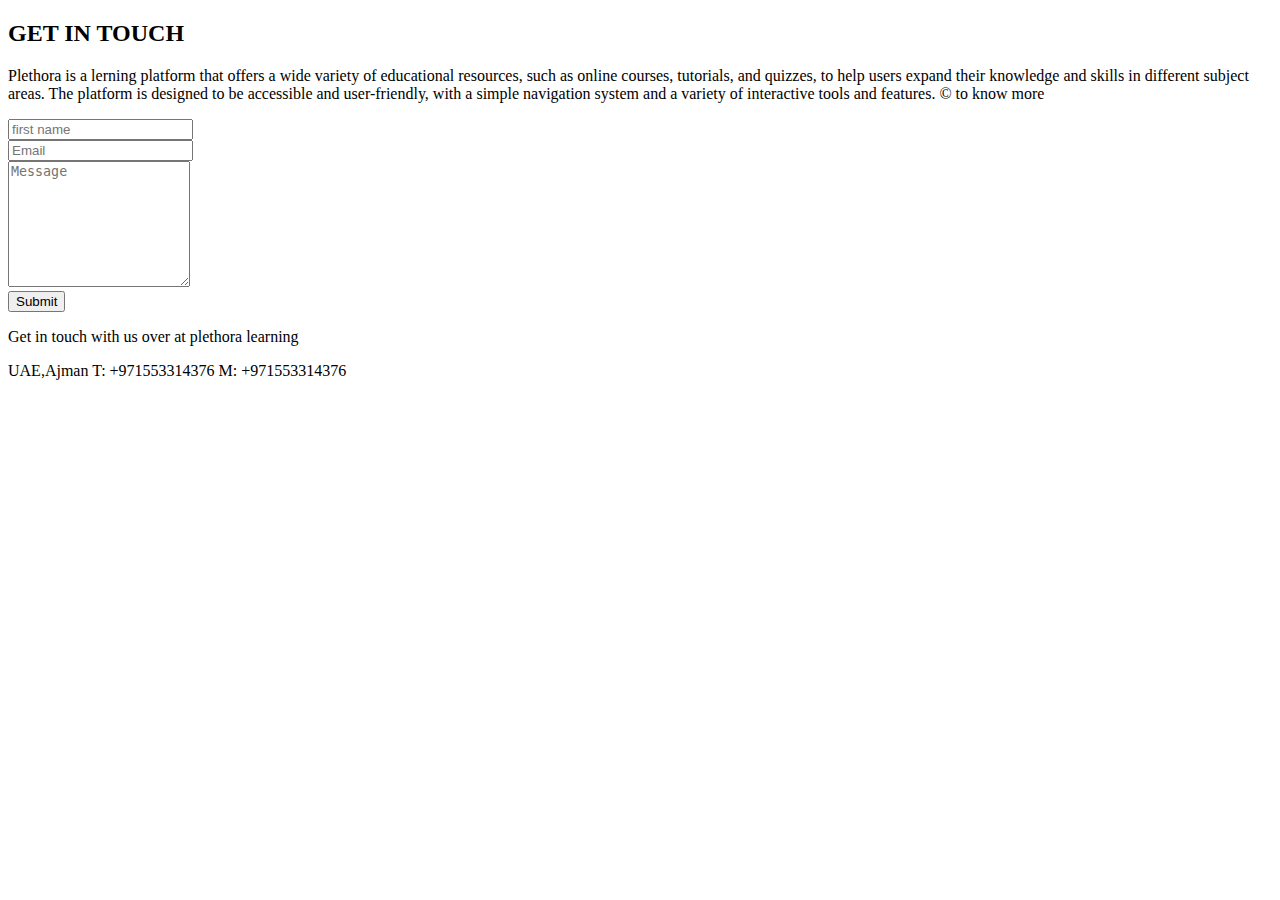
<file: contact.html>
<!DOCTYPE html>
<html>
<body>
<head>
  <section id="contact" class="contact sections">
    <div class="container">
        <div class="row">
            <div class="main_contact whitebackground">
                <div class="head_title text-center">
                    <h2>GET IN TOUCH</h2>
      <p>Plethora is a lerning platform that offers a wide variety of educational resources, such as online courses, tutorials, and quizzes, to help users expand their knowledge and skills in different subject areas. The platform is designed to be accessible and user-friendly, with a simple navigation system and a variety of interactive tools and features. © to know more</p>
                </div>
                <div class="contact_content">
                    <div class="col-md-6">
                        <div class="single_left_contact">
                            <form action="#" id="formid">

                                <div class="form-group">
                                    <input type="text" class="form-control" name="name" placeholder="first name" required="">
                                </div>

                                <div class="form-group">
                                    <input type="email" class="form-control" name="email" placeholder="Email" required="">
                                </div>


                                <div class="form-group">
                                    <textarea class="form-control" name="message" rows="8" placeholder="Message"></textarea>
                                </div>

                                <div class="center-content">
                                    <input type="submit" value="Submit" class="btn btn-default">
                                </div>
                            </form>
                        </div>
                    </div>
                    <div class="col-md-6">
                        <div class="single_right_contact">
                            <p>Get in touch with us over at plethora learning</p>

                            <div class="contact_address margin-top-40">
                                <span> UAE,Ajman</span>
                                <span class="margin-top-20">T: +971553314376</span> 
                                <span>M: +971553314376</span> 
                            </div>

                            <div class="contact_socail_bookmark">
                                <a href=""><i class="fa fa-facebook"></i></a>
                                <a href=""><i class="fa fa-twitter"></i></a>
                                <a href=""><i class="fa fa-google"></i></a>
                            </div>

                        </div>
                    </div>
                </div>
            </div>
        </div>
    </div>
</section>
</head>
</body>
</html>
</file>
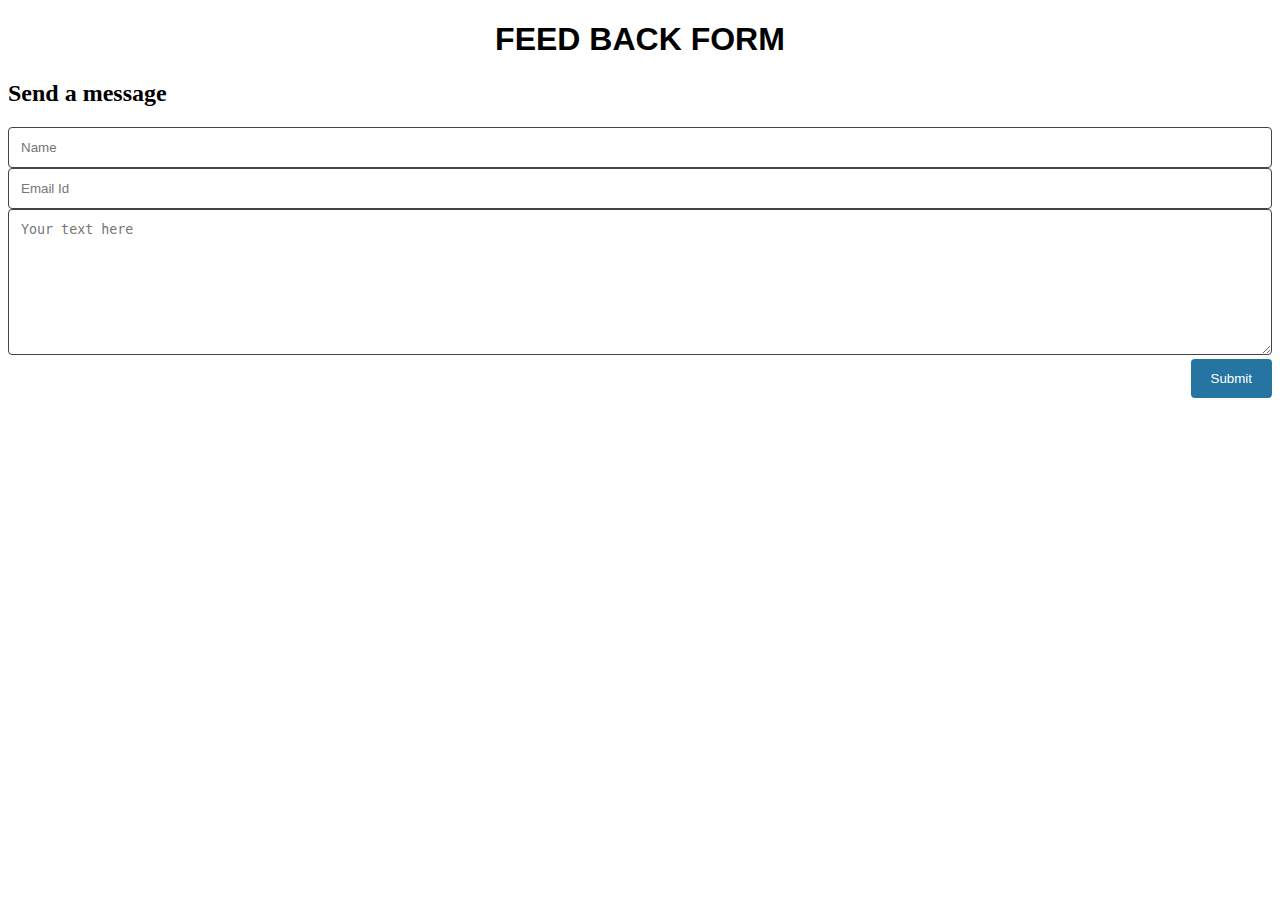
<file: feedback.html>
<!DOCTYPE html>    
<html>    
<head>    
<meta name="viewport" content="width=device-width, initial-scale=1"> 
<link rel="shortcut icon" type="image/png" href="img/favicon.png">   
<style>    
* {    
  box-sizing: border-box;    
}    
    
input[type=text], select, textarea {    
  width: 100%;    
  padding: 12px;    
  border: 1px solid rgb(70, 68, 68);    
  border-radius: 4px;    
  resize: vertical;    
}    
input[type=email], select, textarea {    
  width: 100%;    
  padding: 12px;    
  border: 1px solid rgb(70, 68, 68);    
  border-radius: 4px;    
  resize: vertical;    
}    
    
label {    
  padding: 12px 12px 12px 0;    
  display: inline-block;    
}    
    
input[type=submit] {    
  background-color: rgb(37, 116, 161);    
  color: white;    
  padding: 12px 20px;    
  border: none;    
  border-radius: 4px;    
  cursor: pointer;    
  float: right;    
}    
    
input[type=submit]:hover {    
  background-color: #45a049;    
}    
    
.container {    
  border-radius: 5px;    
  background-color: #f2f2f2;    
  padding: 20px;    
}    
    
.col-25 {    
  float: left;    
  width: 25%;    
  margin-top: 6px;    
}    
    
.col-75 {    
  float: left;    
  width: 75%;    
  margin-top: 6px;    
}    
    
/* Clear floats after the columns */    
.row:after {    
  content: "";    
  display: table;    
  clear: both;    
}        
</style>    
</head>    
<body style="color: black;">    
<h1 style="font-family: Impact, Haettenschweiler, 'Arial Narrow Bold', sans-serif; text-align: center;color: #000000;">FEED BACK FORM</h1>    
<div class="col-md-4 col-sm-12">
  <div class="contact-form bottom">
      <h2>Send a message</h2>
      <form id="main-contact-form" name="contact-form" method="post" action="sendemail.php">
          <div class="form-group">
              <input type="text" name="name" class="form-control" required="required" placeholder="Name">
          </div>
          <div class="form-group">
              <input type="email" name="email" class="form-control" required="required" placeholder="Email Id">
          </div>
          <div class="form-group">
              <textarea name="message" id="message" required="required" class="form-control" rows="8" placeholder="Your text here"></textarea>
          </div>                        
          <div class="form-group">
              <input type="submit" name="submit" class="btn btn-submit" value="Submit">
          </div>
      </form>
  </div>
</div>
</body>    
</html>
</file>
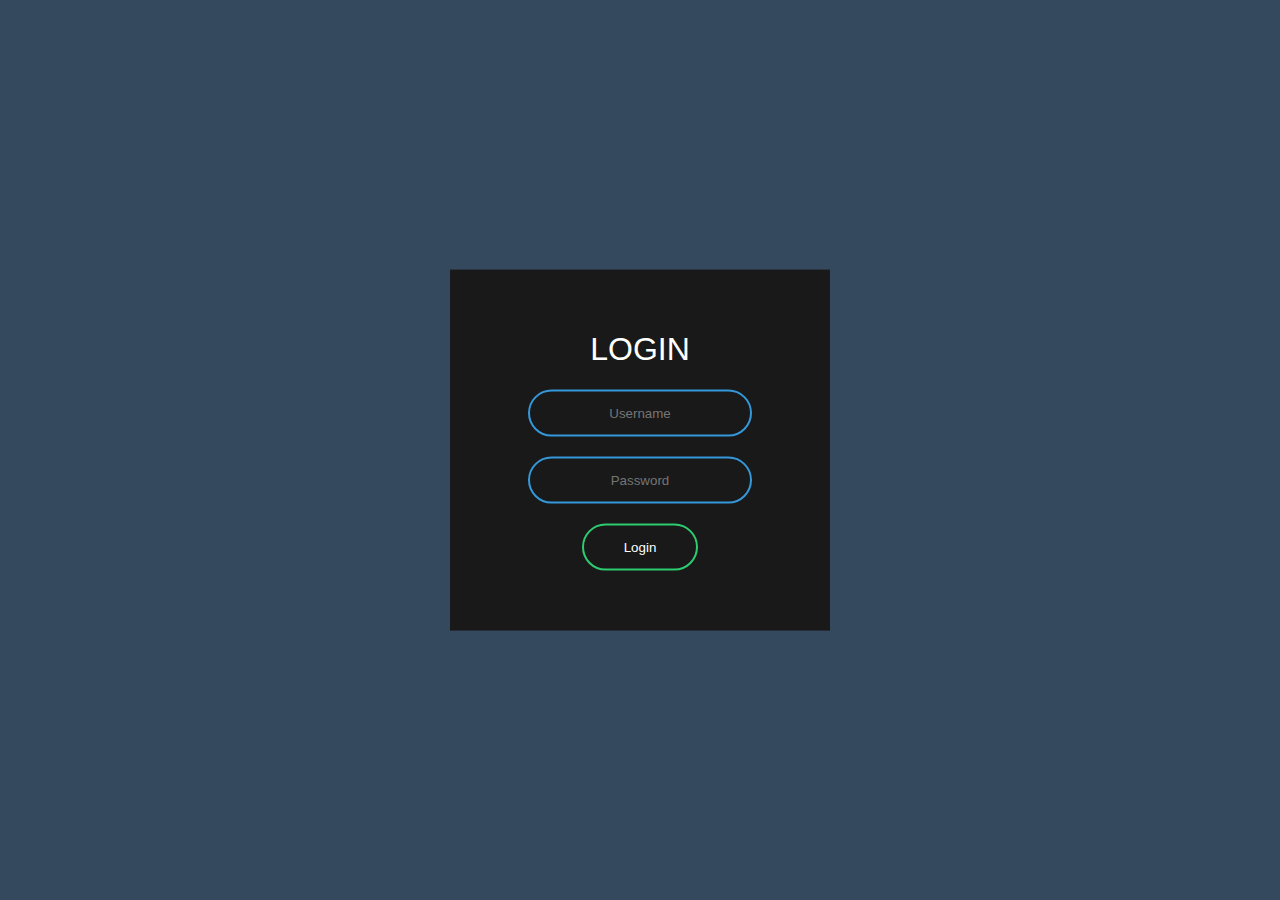
<file: login.html>
<!DOCTYPE html>
<link rel="shortcut icon" type="image/png" href="img/favicon.png">
<html lang="en" dir="ltr">
  <head>
    <meta charset="utf-8">
    <title>َxynob Login</title>
    <link rel="stylesheet" href="logcss.css">
  </head>
  <body>

<form class="box" action="index.html" method="post">
  <h1>Login</h1>
  <input type="text" name="" placeholder="Username">
  <input type="password" name="" placeholder="Password">
  <input type="submit" name="" value="Login">
</form>


  </body>
</html>
</file>
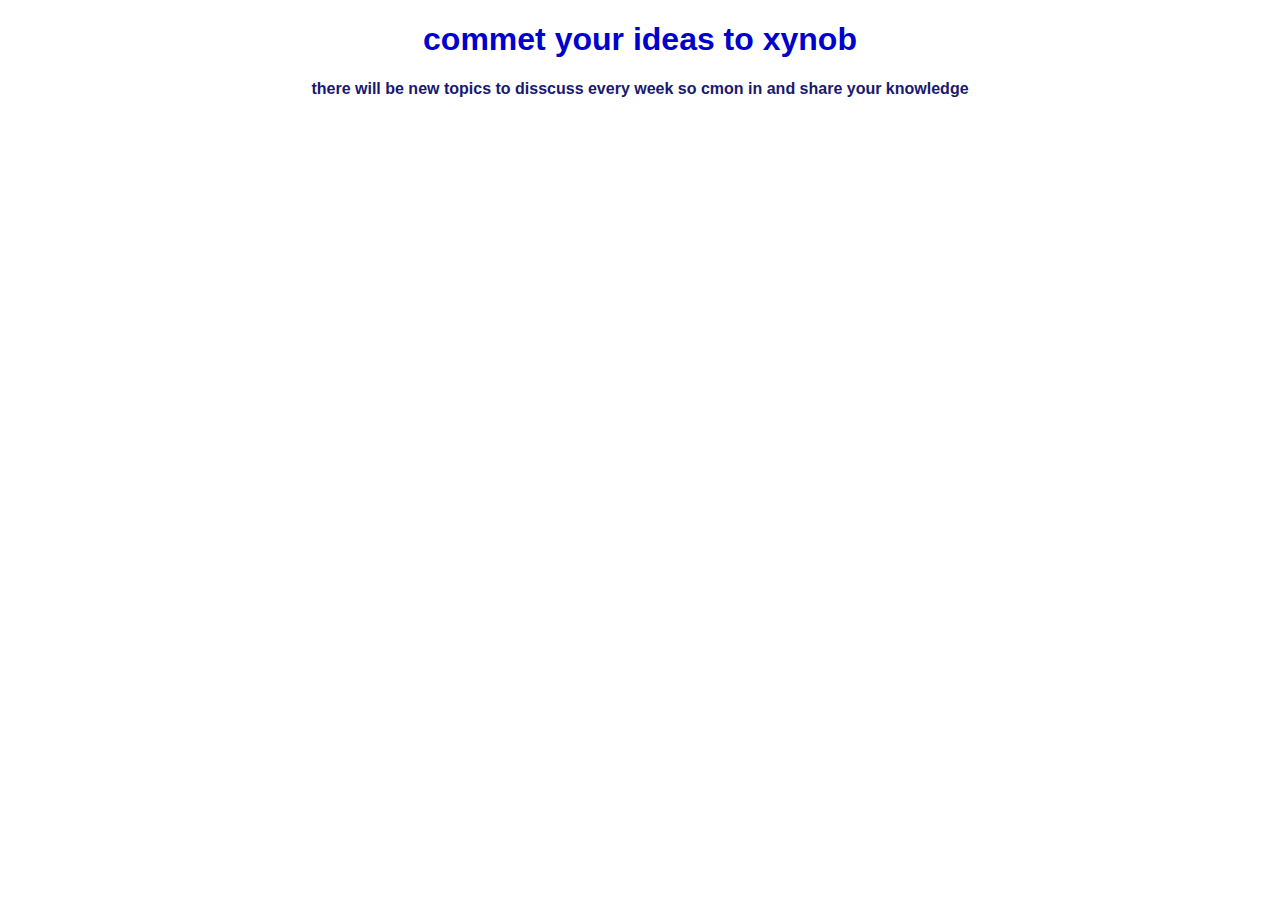
<file: post.html>
<!DOCTYPE html>
<html>
  <link href="index.css" rel="stylesheet" type="text/css" >
  <link rel="shortcut icon" type="image/png" href="img/favicon.png">
<body style="background-color: rgba(255, 255, 255, 0);">
  <h1 style="text-align: center; font-family: Impact, Haettenschweiler, 'Arial Narrow Bold', sans-serif; color: mediumblue;">commet your ideas to xynob</h1>
  <h4 style="text-align: center;font-family: 'Gill Sans', 'Gill Sans MT', Calibri, 'Trebuchet MS', sans-serif; color: midnightblue;">there will be new topics to disscuss every week so cmon in and share your knowledge </h4>
<div id="disqus_thread"></div>
<script>
    
    var disqus_config = function () {
    this.page.url = 'http://www.xynob.com/';  // Replace PAGE_URL with your page's canonical URL variable
    this.page.identifier = '/post.html'; // Replace PAGE_IDENTIFIER with your page's unique identifier variable
    };
    (function() { // DON'T EDIT BELOW THIS LINE
    var d = document, s = d.createElement('script');
    s.src = 'https://xynob.disqus.com/embed.js';
    s.setAttribute('data-timestamp', +new Date());
    (d.head || d.body).appendChild(s);
    })();
</script>
<noscript>Please enable JavaScript to view the <a href="https://disqus.com/?ref_noscript">comments powered by Disqus.</a></noscript>
</file>
<file: logcss.css>
body{
  margin: 0;
  padding: 0;
  font-family: sans-serif;
  background: #34495e;
}
.box{
  width: 300px;
  padding: 40px;
  position: absolute;
  top: 50%;
  left: 50%;
  transform: translate(-50%,-50%);
  background: #191919;
  text-align: center;
}
.box h1{
  color: white;
  text-transform: uppercase;
  font-weight: 500;
}
.box input[type = "text"],.box input[type = "password"]{
  border:0;
  background: none;
  display: block;
  margin: 20px auto;
  text-align: center;
  border: 2px solid #3498db;
  padding: 14px 10px;
  width: 200px;
  outline: none;
  color: white;
  border-radius: 24px;
  transition: 0.25s;
}
.box input[type = "text"]:focus,.box input[type = "password"]:focus{
  width: 280px;
  border-color: #2ecc71;
}
.box input[type = "submit"]{
  border:0;
  background: none;
  display: block;
  margin: 20px auto;
  text-align: center;
  border: 2px solid #2ecc71;
  padding: 14px 40px;
  outline: none;
  color: white;
  border-radius: 24px;
  transition: 0.25s;
  cursor: pointer;
}
.box input[type = "submit"]:hover{
  background: #2ecc71;
}
</file>
<file: index.css>
.logo{
    background: linear-gradient(to right, rgb(199, 199, 199) 50%, #0b9abe 50%, #1210b3);
    background-size: 200%;
    -webkit-background-clip: text;
    -webkit-text-fill-color: transparent;
    transition: 0.5s ease-out
}

.logo:hover {
    background-position: -100%;
   }

   footer{
	position: relative;
	bottom: 0;
}
.footer-distributed{
	background-color: #292c2f;
	box-shadow: 0 1px 1px 0 rgba(0, 0, 0, 0.12);
	box-sizing: border-box;
	width: 100%;
	text-align: left;
	font: bold 16px sans-serif;
 
	padding: 55px 50px;
	margin-top: 80px;
}
 
.footer-distributed .footer-left,
.footer-distributed .footer-center,
.footer-distributed .footer-right{
	display: inline-block;
	vertical-align: top;
}
 
.footer-distributed .footer-left{
	width: 40%;
}
 
.footer-distributed h3{
	color:  #ffffff;
	font: normal 36px 'Cookie', cursive;
	margin: 0;
}
 
.footer-distributed h3 span{
	color:  #104db6;
}
 
 
.footer-distributed .footer-links{
	color:  #ffffff;
	margin: 20px 0 12px;
	padding: 0;
}
 
.footer-distributed .footer-links a{
	display:inline-block;
	line-height: 1.8;
	text-decoration: none;
	color:  inherit;
}
 
.footer-distributed .footer-company-name{
	color:  #8f9296;
	font-size: 14px;
	font-weight: normal;
	margin: 0;
}
 
 
.footer-distributed .footer-center{
	width: 35%;
}
 
.footer-distributed .footer-center i{
	background-color:  #33383b;
	color: #ffffff;
	font-size: 25px;
	width: 38px;
	height: 38px;
	border-radius: 50%;
	text-align: center;
	line-height: 42px;
	margin: 10px 15px;
	vertical-align: middle;
}
 
.footer-distributed .footer-center i.fa-envelope{
	font-size: 17px;
	line-height: 38px;
}
 
.footer-distributed .footer-center p{
	display: inline-block;
	color: #ffffff;
	vertical-align: middle;
	margin:0;
}
 
.footer-distributed .footer-center p span{
	display:block;
	font-weight: normal;
	font-size:14px;
	line-height:2;
}
 
.footer-distributed .footer-center p a{
	color:  #5383d3;
	text-decoration: none;;
}
 
.footer-distributed .footer-right{
	width: 20%;
}
 
.footer-distributed .footer-company-about{
	line-height: 20px;
	color:  #92999f;
	font-size: 13px;
	font-weight: normal;
	margin: 0;
}
 
.footer-distributed .footer-company-about span{
	display: block;
	color:  #ffffff;
	font-size: 14px;
	font-weight: bold;
	margin-bottom: 20px;
}
 
.footer-distributed .footer-icons{
	margin-top: 25px;
}
 
.footer-distributed .footer-icons a{
	display: inline-block;
	width: 35px;
	height: 35px;
	cursor: pointer;
	background-color:  #33383b;
	border-radius: 2px;
 
	font-size: 20px;
	color: #ffffff;
	text-align: center;
	line-height: 35px;
 
	margin-right: 3px;
	margin-bottom: 5px;
}
 
 
@media (max-width: 880px) {
 
	.footer-distributed{
		font: bold 14px sans-serif;
	
	}
 
	.footer-distributed .footer-left,
	.footer-distributed .footer-center,
	.footer-distributed .footer-right{
		display: block;
		width: 100%;
		margin-bottom: 40px;
		text-align: center;
	}
 
	.footer-distributed .footer-center i{
		margin-left: 0;
	}
	.main {
		line-height: normal;
		font-size: auto;
	}
 
}
</file>
